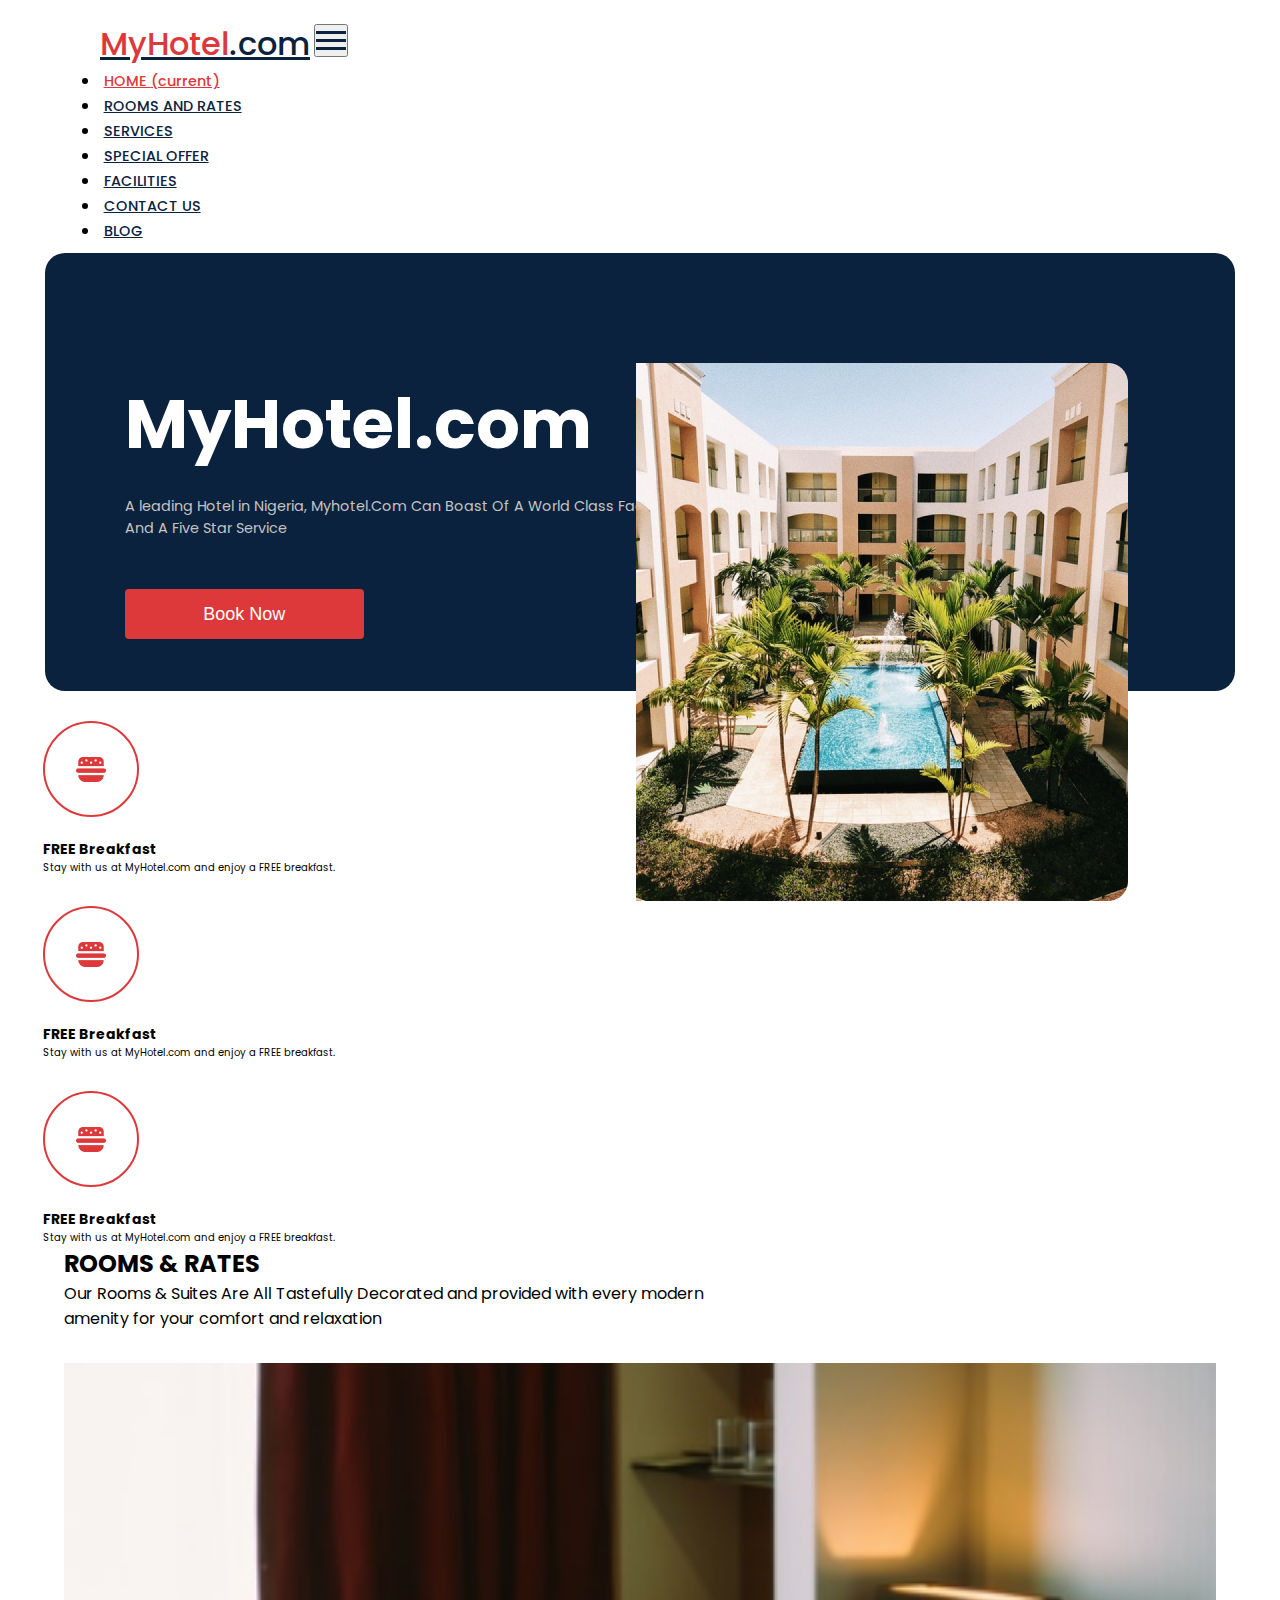
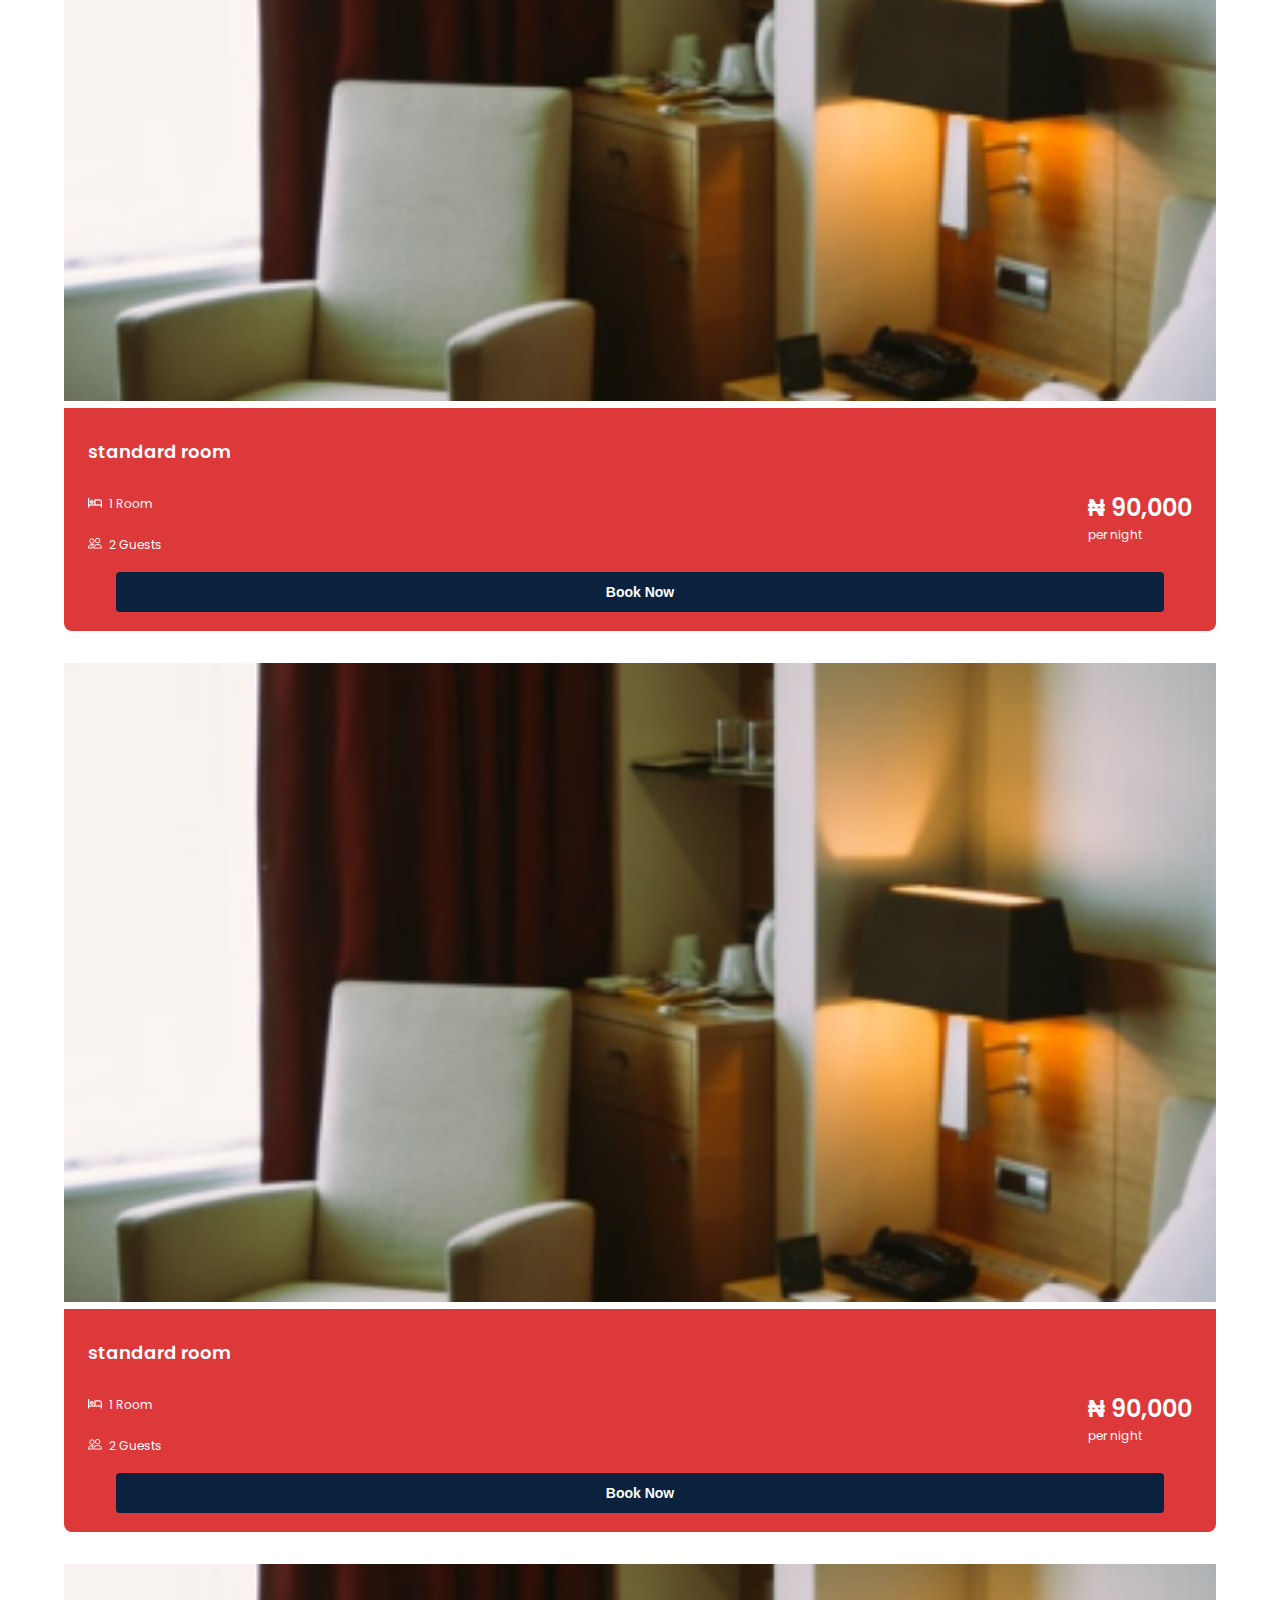
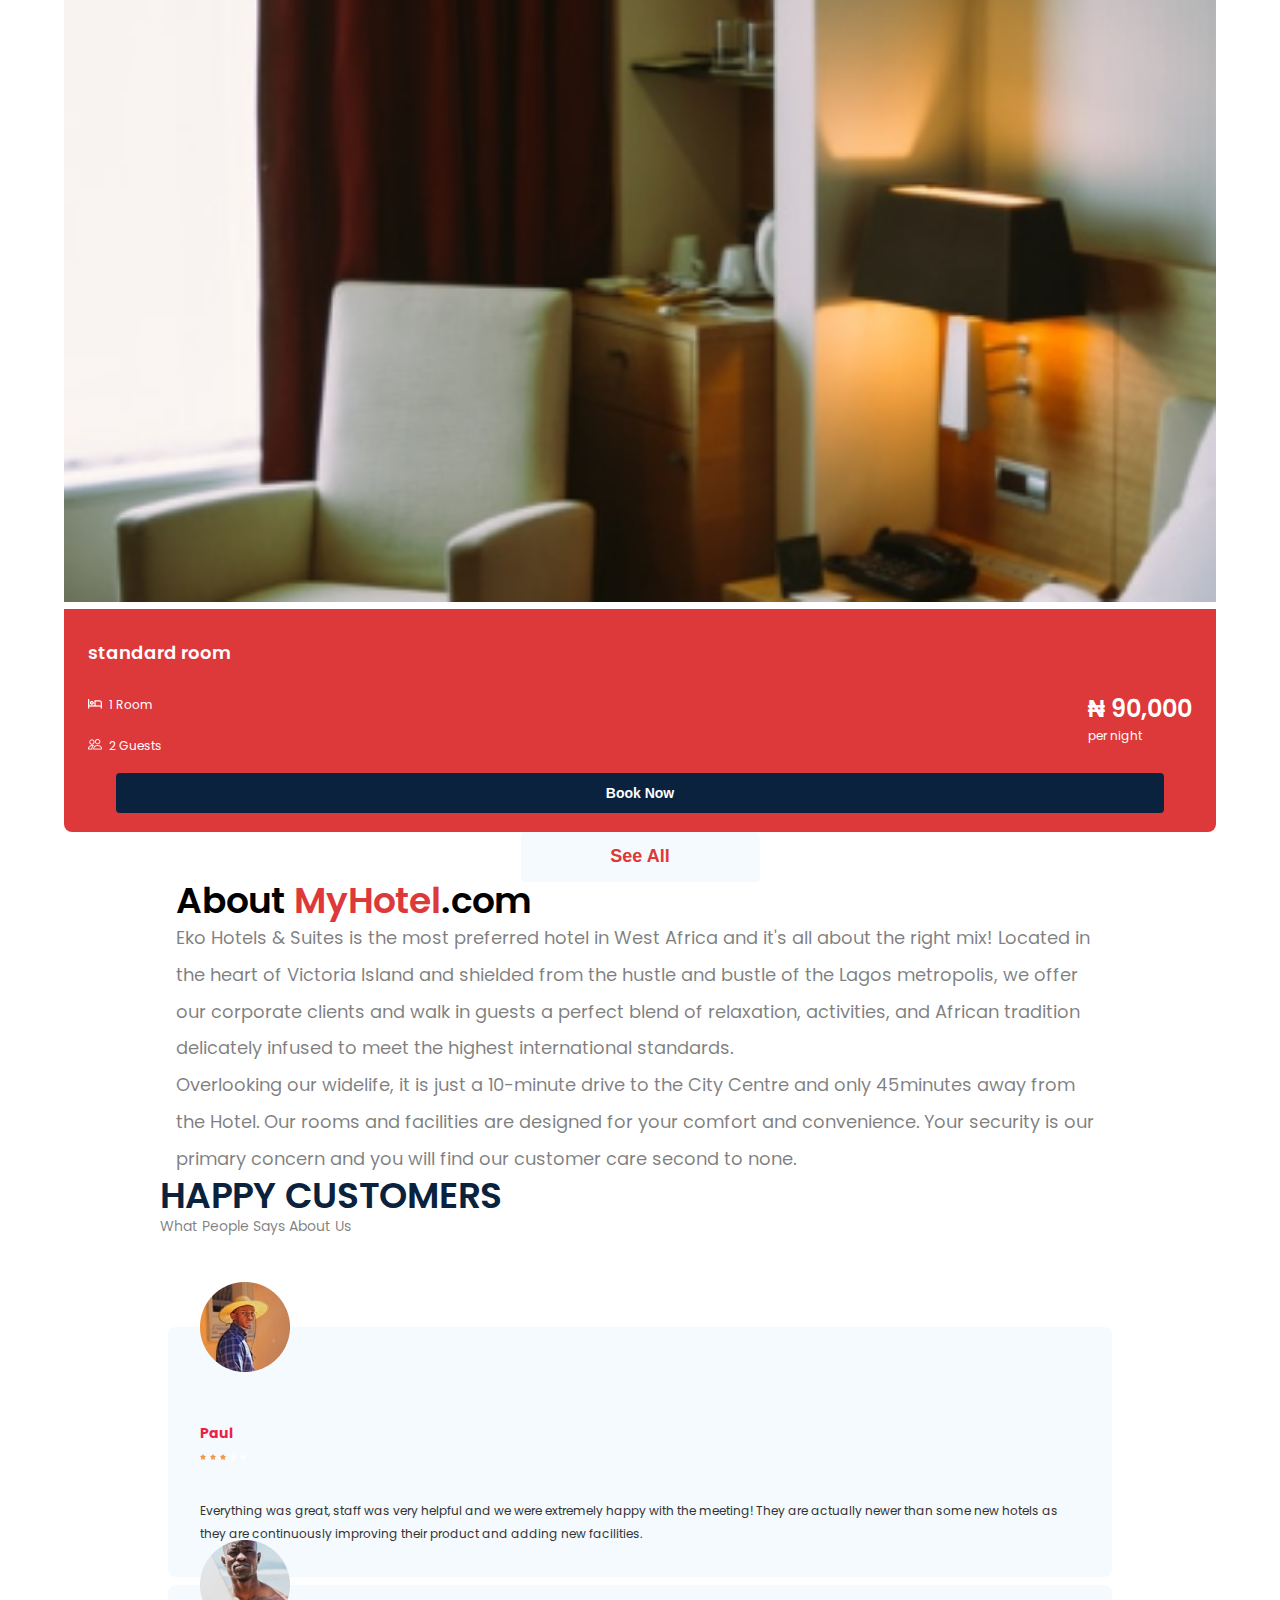
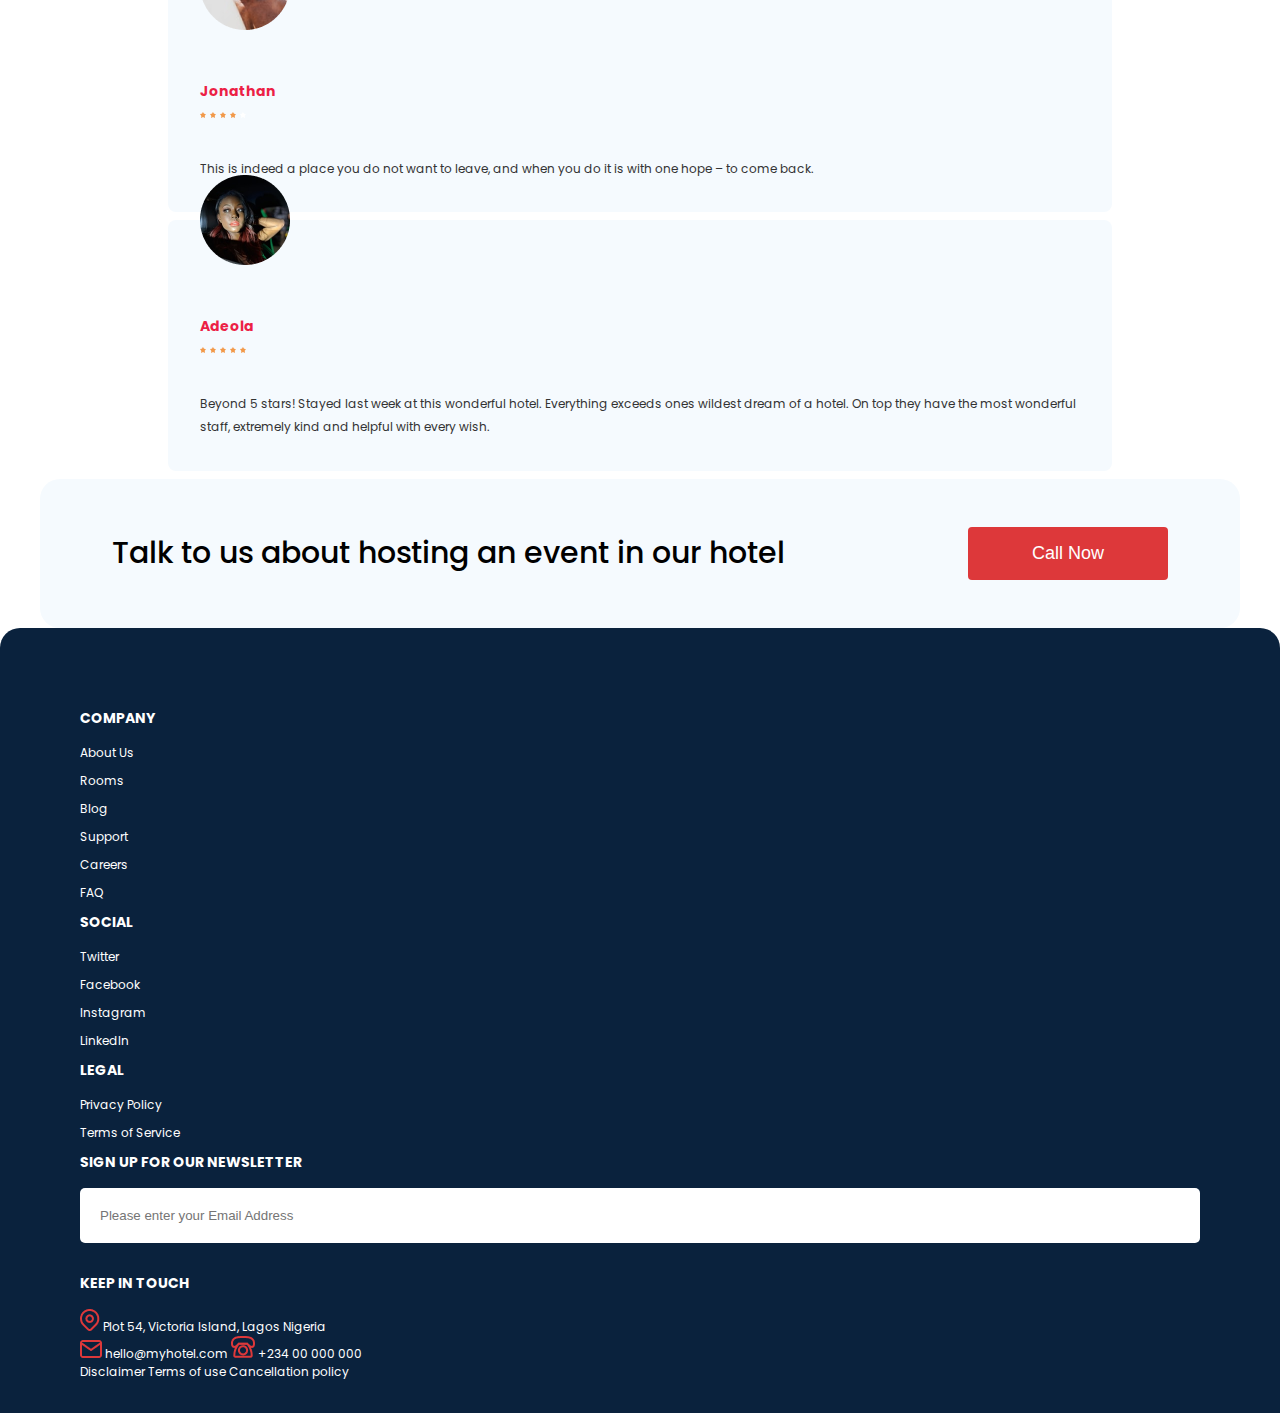
<file: index.html>
<!DOCTYPE html>
<html lang="en">
	<head>
		<meta charset="UTF-8" />
		<meta name="viewport" content="width=device-width, initial-scale=1.0" />
		<meta http-equiv="X-UA-Compatible" content="ie=edge" />
		<link
			href="https://fonts.googleapis.com/css2?family=Poppins:ital,wght@0,400;0,500;0,600;0,700;1,400;1,500;1,600;1,700&display=swap"
			rel="stylesheet"
		/>
		<link
			rel="stylesheet"
			href="https://stackpath.bootstrapcdn.com/bootstrap/4.5.0/css/bootstrap.min.css"
			integrity="sha384-9aIt2nRpC12Uk9gS9baDl411NQApFmC26EwAOH8WgZl5MYYxFfc+NcPb1dKGj7Sk"
			crossorigin="anonymous"
		/>
		<link rel="stylesheet" href="/css/navbar.css" />
    <link rel="stylesheet" href="/css/styles.css" />
    <link rel="stylesheet" media="screen and (max-width: 1000px)" href="/css/mobile.css">
    <!-- <link rel="stylesheet" media="screen and (min-width: 1100px)" href="/css/widescreen.css"> -->
    
		<title>My Hotel | HNG Hotel Design</title>
	</head>
	<body>
		<nav class="navbar navbar-expand-lg">
			<a class="navbar-brand" href="#"><span>MyHotel</span>.com</a>
			<button
				class="navbar-toggler"
				type="button"
				data-toggle="collapse"
				data-target="#navbarSupportedContent"
				aria-controls="navbarSupportedContent"
				aria-expanded="false"
				aria-label="Toggle navigation"
			>
				<!-- <span class="navbar-toggler-icon"></span> -->
				<div class="line"></div>
				<div class="line"></div>
				<div class="line"></div>
			</button>

			<div class="collapse navbar-collapse" id="navbarSupportedContent">
				<ul class="navbar-nav ml-auto">
					<li class="nav-item active">
						<a class="nav-link" href="#"
							>HOME <span class="sr-only">(current)</span></a
						>
					</li>
					<li class="nav-item">
						<a class="nav-link" href="#">ROOMS AND RATES</a>
					</li>
					<li class="nav-item">
						<a class="nav-link" href="#">SERVICES</a>
					</li>
					<li class="nav-item">
						<a class="nav-link" href="#">SPECIAL OFFER</a>
					</li>
					<li class="nav-item">
						<a class="nav-link" href="#">FACILITIES</a>
					</li>
					<li class="nav-item">
						<a class="nav-link" href="#">CONTACT US</a>
					</li>
					<li class="nav-item">
						<a class="nav-link" href="#">BLOG</a>
					</li>
				</ul>
			</div>
		</nav>

		<!-- Showcase section -->
		<section class="showcase">
			<div class="showcase-content">
				<!-- <div class="col-md-5"> -->
          <h1 class="showcase-header">MyHotel.com</h1>
				<p class="showcase-info">
					A leading Hotel in Nigeria, Myhotel.Com Can Boast Of A World Class
					Facility, And A Five Star Service
				</p>
				<button class="showcase-button">Book Now</button>
        <!-- </div> -->
			</div>
			<img
				class="showcase-img d-none d-xl-block"
				src="/assets/showcase-img.png"
				alt="showcase-img"
			/>
		</section>

		<!-- Facilities Section -->
		<section class="facilities">
			<div class="row">
				<div class="col-md-4 text-center">
					<div class="facilities-img-border mx-auto">
						<img
							class="facilities-img"
							src="/assets/free-breakfast.png"
							alt="free breakfast"
						/>
					</div>
					<h6 class="facilities-header">FREE Breakfast</h6>
					<p class="facilities-info">
						Stay with us at MyHotel.com and enjoy a FREE breakfast.
					</p>
				</div>
				<div class="col-md-4 text-center">
					<div class="facilities-img-border mx-auto">
						<img
							class="facilities-img"
							src="/assets/free-breakfast.png"
							alt="free breakfast"
						/>
					</div>
					<h6 class="facilities-header">FREE Breakfast</h6>
					<p class="facilities-info">
						Stay with us at MyHotel.com and enjoy a FREE breakfast.
					</p>
				</div>
				<div class="col-md-4 text-center">
					<div class="facilities-img-border mx-auto">
						<img
							class="facilities-img"
							src="/assets/free-breakfast.png"
							alt="free breakfast"
						/>
					</div>
					<h6 class="facilities-header">FREE Breakfast</h6>
					<p class="facilities-info">
						Stay with us at MyHotel.com and enjoy a FREE breakfast.
					</p>
				</div>
			</div>
    </section>
    

		<!-- Rooms & Rates -->
		<section class="roomsrates mt-5">
			<div class="roomrates-heading text-center">
				<h2>ROOMS & RATES</h2>
				<p class="mt-2">
					Our Rooms & Suites Are All Tastefully Decorated and provided with
					every modern
				</p>
				<p>amenity for your comfort and relaxation</p>
			</div>
			<div class="row mt-5">
				<div class="col-md-6 col-lg-4 room-samples">
					<img src="/assets/standard-room.png" alt="Standard Room" />
					<div class="ghtht">
            <p class="text-capitalize">standard room</p>
            <div class="hhgyhf">
              <div class="left-side">
                <div>
                  <img src="/assets/room-icon.png" alt="room-icon" />
                  <span> &nbsp;1 Room</span>
                </div>
                <div>
                  <img src="/assets/guest-icon.png" alt="guest-icon" />
                  <span> &nbsp;2 Guests</span>
                </div>
              </div>
              <div class="right-side">
                <p class="room-cost">&#8358; 90,000</p>
                <p class="per-night">per night</p>
              </div>
            </div>
            <button class="room-samples-button">Book Now</button>
          </div>
				</div>
				<div class="col-md-6 col-lg-4 room-samples">
					<img src="/assets/standard-room.png" alt="Standard Room" />
					<div class="ghtht">
            <p class="text-capitalize">standard room</p>
            <div class="hhgyhf">
              <div class="left-side">
                <div>
                  <img src="/assets/room-icon.png" alt="room-icon" />
                  <span> &nbsp;1 Room</span>
                </div>
                <div>
                  <img src="/assets/guest-icon.png" alt="guest-icon" />
                  <span> &nbsp;2 Guests</span>
                </div>
              </div>
              <div class="right-side">
                <p class="room-cost">&#8358; 90,000</p>
                <p class="per-night">per night</p>
              </div>
            </div>
            <button class="room-samples-button">Book Now</button>
          </div>
				</div>
				<div class="col-md-6 col-lg-4 room-samples">
					<img src="/assets/standard-room.png" alt="Standard Room" />
					<div class="ghtht">
            <p class="text-capitalize">standard room</p>
            <div class="hhgyhf">
              <div class="left-side">
                <div>
                  <img src="/assets/room-icon.png" alt="room-icon" />
                  <span> &nbsp;1 Room</span>
                </div>
                <div>
                  <img src="/assets/guest-icon.png" alt="guest-icon" />
                  <span> &nbsp;2 Guests</span>
                </div>
              </div>
              <div class="right-side">
                <p class="room-cost">&#8358; 90,000</p>
                <p class="per-night">per night</p>
              </div>
            </div>
            <button class="room-samples-button">Book Now</button>
          </div>
				</div>
			</div>
      <button class="see-all mt-5">See All</button>
    </section>

    <!-- About myHotel Section -->
    
    <section class="about mt-5">
      <h2 class="mb-4 about-header text-center">About <span>MyHotel</span>.com</h2>
      <p class="about-p mb-4">Eko Hotels & Suites is the most preferred hotel in West Africa and it's all about the right mix! Located in the heart of Victoria Island and shielded from the hustle and bustle of the Lagos metropolis, we offer our corporate clients and walk in guests a perfect blend of relaxation, activities, and African tradition delicately infused to meet the highest international standards.</p>
      <p class="about-p">Overlooking our widelife, it is just a 10-minute drive to the City Centre and only 45minutes away from the Hotel. Our rooms and facilities are designed for your comfort and convenience. Your security is our primary concern and you will find our customer care second to none.</pclass="about-p">
    </section>

    <!-- Testimonials -->
    <section class="testimonials mt-5">
      <div class="testimonials-header text-center">
        <h2 class="text-uppercase">Happy Customers</h2>
      <p class="text-capitalize">What people says about Us</p>
      </div>
      <div class="d-md-flex d-block">
        <div class="testimonial-body text-center">
          <img src="/assets/testimonial-1.png" alt="testimonial1">
          <p class="mt-3 test-name">Paul</p>
          <div class="ratings">
            <img src="/assets/shaded-star.png" alt="shaded-star">
            <img src="/assets/shaded-star.png" alt="shaded-star">
            <img src="/assets/shaded-star.png" alt="shaded-star">
            <img src="/assets/unshaded-star.png" alt="unshaded-star">
            <img src="/assets/unshaded-star.png" alt="unshaded-star">
          </div>
          <p class="testimonial-note">Everything was great, staff was very helpful and we were extremely happy with the meeting! They are actually newer than some new hotels as they are continuously improving their product and adding new facilities.</p>
        </div>
        <div class="testimonial-body text-center">
          <img src="/assets/jonathan.png" alt="jonathan">
          <p class="mt-3 test-name">Jonathan</p>
          <div class="ratings">
            <img src="/assets/shaded-star.png" alt="shaded-star">
            <img src="/assets/shaded-star.png" alt="shaded-star">
            <img src="/assets/shaded-star.png" alt="shaded-star">
            <img src="/assets/shaded-star.png" alt="shaded-star">
            <img src="/assets/unshaded-star.png" alt="unshaded-star">
          </div>
          <p class="testimonial-note">This is indeed a place you do not want to leave, and when you do it is with one hope – to come back.</p>
        </div>
        <div class="testimonial-body text-center">
          <img src="/assets/adeola.png" alt="adeola">
          <p class="mt-3 test-name">Adeola</p>
          <div class="ratings">
            <img src="/assets/shaded-star.png" alt="shaded-star">
            <img src="/assets/shaded-star.png" alt="shaded-star">
            <img src="/assets/shaded-star.png" alt="shaded-star">
            <img src="/assets/shaded-star.png" alt="shaded-star">
            <img src="/assets/shaded-star.png" alt="shaded-star">
          </div>
          <p class="testimonial-note">Beyond 5 stars! Stayed last week at this wonderful hotel. Everything exceeds ones wildest dream of a hotel. On top they have the most wonderful staff, extremely kind and helpful with every wish.</p>
        </div>
      <!-- </div> -->
    </section>

    <!-- Call now -->
    <section class="call mt-5">
      <p class="call-p">Talk to us about hosting an event in our hotel</p>
      <button class="call-button">Call Now</button>
    </section>

    <!-- Footer -->
    <footer class="mt-5">
      <div class="footer row">
        <div class="company col-md-4 col-lg-2">
          <h3>COMPANY</h3>
          <ul>
            <li>About Us</li>
            <li>Rooms</li>
            <li>Blog</li>
            <li>Support</li>
            <li>Careers</li>
            <li>FAQ</li>
          </ul>
        </div>
        <div class="social col-md-4 col-lg-2">
          <h3>SOCIAL</h3>
          <ul>
            <li>Twitter</li>
            <li>Facebook</li>
            <li>Instagram</li>
            <li>LinkedIn</li>
          </ul>
        </div>
        <div class="legal col-md-4 col-lg-2">
          <h3>LEGAL</h3>
          <ul>
            <li>Privacy Policy</li>
            <li>Terms of Service</li>
          </ul>
        </div>
        <div class="sign-up col">
          <h3>SIGN UP FOR OUR NEWSLETTER</h3>
          <form>
            <div class="footer-input">

              <input type="email" name="email" id="email" placeholder="Please enter your Email Address">
              <!-- <button class="footer-button">SIGN UP</button> -->
            </div>
          </form>
          <h3>KEEP IN TOUCH</h3>
          <div class="mb-2"><img class="mr-2" src="/assets/location-icon.png" alt="location icon"> Plot 54, Victoria Island, Lagos Nigeria </div>
          <span class="mr-4"><img class="mr-2" src="/assets/message-icon.png" alt="message icon"> hello@myhotel.com</span>
          <span><img class="mr-2" src="/assets/phone-icon.png" alt="phone icon"> +234 00 000 000</span>
        </div>
      </div class="footer">
      <div class="text-center disclaimer mt-5">Disclaimer Terms of use Cancellation policy</div>
    </footer>

		<script
			src="https://code.jquery.com/jquery-3.5.1.slim.min.js"
			integrity="sha384-DfXdz2htPH0lsSSs5nCTpuj/zy4C+OGpamoFVy38MVBnE+IbbVYUew+OrCXaRkfj"
			crossorigin="anonymous"
		></script>
		<script
			src="https://cdn.jsdelivr.net/npm/popper.js@1.16.0/dist/umd/popper.min.js"
			integrity="sha384-Q6E9RHvbIyZFJoft+2mJbHaEWldlvI9IOYy5n3zV9zzTtmI3UksdQRVvoxMfooAo"
			crossorigin="anonymous"
		></script>
		<script
			src="https://stackpath.bootstrapcdn.com/bootstrap/4.5.0/js/bootstrap.min.js"
			integrity="sha384-OgVRvuATP1z7JjHLkuOU7Xw704+h835Lr+6QL9UvYjZE3Ipu6Tp75j7Bh/kR0JKI"
			crossorigin="anonymous"
		></script>
	</body>
</html>
</file>
<file: css/navbar.css>
.navbar {
  background-color: #ffffff;
}
.navbar .navbar-brand {
  color: #0a223d;
}
.navbar .navbar-brand:hover,
.navbar .navbar-brand:focus {
  color: #dd383a;
}
.navbar .navbar-text {
  color: #0a223d;
}
.navbar .navbar-text a {
  color: #dd383a;
}
.navbar .navbar-text a:hover,
.navbar .navbar-text a:focus {
  color: #dd383a; 
}
.navbar .navbar-nav .nav-link {
  color: #0a223d;
  border-radius: .25rem;
  margin: 0 0.25em;
}
.navbar .navbar-nav .nav-link:not(.disabled):hover,
.navbar .navbar-nav .nav-link:not(.disabled):focus {
  color: #dd383a;
}
.navbar .navbar-nav .nav-item.active .nav-link,
.navbar .navbar-nav .nav-item.active .nav-link:hover,
.navbar .navbar-nav .nav-item.active .nav-link:focus,
.navbar .navbar-nav .nav-item.show .nav-link,
.navbar .navbar-nav .nav-item.show .nav-link:hover,
.navbar .navbar-nav .nav-item.show .nav-link:focus {
  color: #dd383a;
  background-color: #ffffff;
}
.navbar .navbar-toggle {
  border-color: #ffffff;
}
.navbar .navbar-toggle:hover,
.navbar .navbar-toggle:focus {
  background-color: #ffffff;
}
.navbar .navbar-toggle .navbar-toggler-icon {
  color: #0a223d;
}
.navbar .navbar-collapse,
.navbar .navbar-form {
  border-color: #0a223d;
}
.navbar .navbar-link {
  color: #0a223d;
}
.navbar .navbar-link:hover {
  color: #dd383a;
}

/* Media queries */

@media (max-width: 575px) {
  .navbar-expand-sm .navbar-nav .show .dropdown-menu .dropdown-item {
    color: #0a223d;
  }
  .navbar-expand-sm .navbar-nav .show .dropdown-menu .dropdown-item:hover,
  .navbar-expand-sm .navbar-nav .show .dropdown-menu .dropdown-item:focus {
    color: #dd383a;
  }
  .navbar-expand-sm .navbar-nav .show .dropdown-menu .dropdown-item.active {
    color: #dd383a;
    background-color: #ffffff;
  }
}

@media (max-width: 767px) {
  .navbar-expand-md .navbar-nav .show .dropdown-menu .dropdown-item {
    color: #0a223d;
  }
  .navbar-expand-md .navbar-nav .show .dropdown-menu .dropdown-item:hover,
  .navbar-expand-md .navbar-nav .show .dropdown-menu .dropdown-item:focus {
    color: #dd383a;
  }
  .navbar-expand-md .navbar-nav .show .dropdown-menu .dropdown-item.active {
    color: #dd383a;
    background-color: #ffffff;
  }
}

@media (max-width: 991px) {
  .navbar-expand-lg .navbar-nav .show .dropdown-menu .dropdown-item {
    color: #0a223d;
  }
  .navbar-expand-lg .navbar-nav .show .dropdown-menu .dropdown-item:hover,
  .navbar-expand-lg .navbar-nav .show .dropdown-menu .dropdown-item:focus {
    color: #dd383a;
  }
  .navbar-expand-lg .navbar-nav .show .dropdown-menu .dropdown-item.active {
    color: #dd383a;
    background-color: #ffffff;
  }
}

@media (max-width: 1199px) {
  .navbar-expand-xl .navbar-nav .show .dropdown-menu .dropdown-item {
    color: #0a223d;
  }
  .navbar-expand-xl .navbar-nav .show .dropdown-menu .dropdown-item:hover,
  .navbar-expand-xl .navbar-nav .show .dropdown-menu .dropdown-item:focus {
    color: #dd383a;
  }
  .navbar-expand-xl .navbar-nav .show .dropdown-menu .dropdown-item.active {
    color: #dd383a;
    background-color: #ffffff;
  }
}

.navbar-expand .navbar-nav .show .dropdown-menu .dropdown-item {
  color: #0a223d;
}
.navbar-expand .navbar-nav .show .dropdown-menu .dropdown-item:hover,
.navbar-expand .navbar-nav .show .dropdown-menu .dropdown-item:focus {
  color: #dd383a;
}
.navbar-expand .navbar-nav .show .dropdown-menu .dropdown-item.active {
  color: #dd383a;
  background-color: #ffffff;
}
</file>
<file: css/styles.css>
* {
	margin: 0;
	padding: 0;
	box-sizing: border-box;
}

body {
	font-family: 'Poppins', sans-serif;
}

h1,
h2,
h3,
p,
div,
section {
	margin: 0;
	padding: 0;
}

/* Navbar */
.navbar {
	margin: 20px 100px 0 100px;
}

.navbar-brand {
	font-size: 2rem;
	font-weight: 500;
}

.navbar-brand > span {
	color: #dd383a;
}

.nav-link {
	font-size: 0.9rem;
	font-weight: 500;
}

/* Toggler */
.line {
	width: 30px;
	height: 3px;
	margin: 5px 0;
	background: #0a223d;
}

/* Showcase */
.showcase {
	position: relative;
	height: 438px;
	background: #0a223d;
	border-radius: 20px;
	width: 93vw;
	margin: 10px auto 0 auto;
	color: #fff;
	padding: 120px 0 0 80px;
}

.showcase-content {
	width: 550px;
}

.showcase-header {
	font-size: 4.3rem;
	margin-bottom: 20px;
}

.showcase-info {
	font-size: 0.9rem;
	line-height: 1.5;
	margin-bottom: 50px;
	color: #c4c4c4;
}

.showcase-button {
	border: none;
	background: #dd383a;
	color: #fff;
	border-radius: 4px;
	font-size: 18px;
	width: 239px;
	height: 50px;
}

.showcase-button:hover {
	opacity: 0.8;
}

.showcase-img {
	position: absolute;
	top: 110px;
	right: 107px;
}

/* Facilities */
.facilities {
	width: calc(93vw - 620px);
	margin-left: 43px;
}

.facilities-img-border {
	background: #fff;
	width: 96px;
	height: 96px;
	display: flex;
	align-items: center;
	justify-content: center;
	border-radius: 50%;
	border: 2px solid #dd383a;
	margin-bottom: 22px;
	margin-top: 30px;
}

.facilities-header {
	font-size: 14px;
}

.facilities-info {
	font-size: 10px;
}

/* Rooms Rates */
.roomsrates {
	margin: auto;
	padding: 0 4rem;
}

.roomrates h2 {
	color: #0a223d;
	font-size: 36px;
	font-weight: 600;
	line-height: 107.4%;
}

.roomsrates-heading p {
	font-size: 14px;
	line-height: 21px;
	text-transform: capitalize;
}

.room-samples {
	margin-top: 2rem;
}

.room-samples > img {
	width: 100%;
}

.ghtht {
	background: #dd383a;
	border-radius: 0px 0px 8px 8px;
	height: 223px;
	padding: 30px 24px;
	color: #fff;
}

.ghtht > p {
	margin-bottom: 25px;
	font-weight: 600;
	font-size: 18px;
	line-height: 27px;
}

.hhgyhf {
	display: flex;
	justify-content: space-between;
}

.left-side span {
	font-size: 12px;
	line-height: 18px;
}

.left-side div {
	margin-bottom: 16px;
}

.room-cost {
	font-weight: 600;
	font-size: 24px;
	line-height: 36px;
}

.per-night {
	font-size: 12px;
	line-height: 18px;
}

.room-samples-button {
	background: #0a223d;
	border-radius: 4px;
	width: 95%;
	height: 40px;
	border: none;
	font-weight: 600;
	font-size: 14px;
	color: #fff;
	display: block;
	margin: auto;
}

.room-samples-button:hover {
	opacity: 0.9;
}

.see-all {
	width: 239px;
	height: 50px;
	background: #f5fafe;
	border-radius: 4px;
	display: block;
	margin: auto;
	border: none;
	font-weight: 600;
	font-size: 18px;
	color: #dd383a;
}
.see-all:hover {
	opacity: 0.8;
}

/* About Section */
.about {
	margin: auto;
	padding: 0 11rem;
}

.about-header {
	font-weight: 600;
	font-size: 36px;
	line-height: 107.4%;
}

.about-header span {
	color: #dd383a;
}

.about-p {
	font-size: 18px;
	line-height: 204.6%;
	color: rgba(0, 0, 0, 0.5);
}

/* Testimonials */
.testimonials {
	margin: auto;
	padding: 0 10rem;
}

.testimonials-header h2 {
	font-weight: 600;
	font-size: 36px;
	line-height: 107.4%;
	text-transform: uppercase;
	color: #0a223d;
}

.testimonials-header p {
	font-size: 14px;
	line-height: 21px;
	text-transform: capitalize;
	color: rgba(0, 0, 0, 0.5);
	margin-bottom: 90px;
}

.testimonial-body {
	background: #f5fafe;
	flex: 1;
	border-radius: 8px;
	padding: 0 2rem 2rem 2rem;
	margin: 0.5rem;
	position: relative;
	/* transform: translateY(-50px); */
}

.testimonial-body > img {
	transform: translateY(-45px);
}

.testimonial-note {
	font-size: 12px;
	line-height: 193%;
	color: #333333;
	margin-top: 32px;
}

.test-name {
	font-weight: bold;
	font-size: 14px;
	line-height: 18px;
	color: #ec1f46;
}

/* Call */
.call {
	display: flex;
	justify-content: space-between;
	align-items: center;
	background: #f5fafe;
	border-radius: 20px;
	padding: 3rem 4.5rem;
	margin: 0 2.5rem;
}

.call-p {
	font-weight: 500;
	font-size: 30px;
	line-height: 107.4%;
}

.call-button {
	background: #dd383a;
	border-radius: 4px;
	padding: 1rem 4rem;
	border: none;
	color: #fff;
	font-size: 18px;
}

/* Footer */
footer {
	background: #0a223d;
	border-radius: 20px 20px 0px 0px;
	padding: 5rem 5rem 2rem 5rem;
	color: #fff;
	font-size: 12px;
}


.footer h3 {
	font-size: 14px;
	margin-bottom: 15px;
}

.footer ul {
	list-style: none;
}

footer ul li {
	margin: 10px 0;
}

.footer form input {
	width: 100%;
	background: #ffffff;
	border-radius: 5px;
	border: none;
	padding: 20px 15px 20px 20px;
}

.footer-input {
	position: relative;
	margin-bottom: 30px;
}

.footer-button {
	background: #dd383a;
	border-radius: 5px;
	width: 122px;
	height: 49.96px;
	border: none;
	color: #fff;
	position: absolute;
	top: 10px;
	right: 10px;
}

.footer-button:hover {
	opacity: 0.8;
}

/* Media Queries */

@media screen and (max-width: 730px) {
	.navbar {
		margin: 0;
	}
}
</file>
<file: css/mobile.css>
/* Showcase */
.showcase {
  display: flex;
  align-items: center;
  justify-content: center;
  padding: 0 4rem;
  margin: 0 auto;
}

/* Facilities */
.facilities {
  width: 100vw;
  margin-left: auto;
  padding: 2rem;
}

/* About Section */
.about {
	padding: 2rem;
}

/* Testimonials */
.testimonials {
	padding: 2rem;
}

/* Call */
.call {
	border-radius: 20px;
	padding: 2rem 3rem;
}

.call-p {
	font-weight: 500;
	font-size: 20px;
	line-height: 107.4%;
}

.call-button {
	background: #dd383a;
	border-radius: 4px;
	width: 142px;
	border: none;
	color: #fff;
	font-size: 18px;
}

/* Footer */
.footer {
	grid-template-columns: repeat(3, 1fr);
}

.footer .sign-up {
  display: block;
  margin: auto;
  margin-top: 20px;
}

.call-p {
  font-size: 18px;
}

.call-button {
  border-radius: 4px;
  padding: 1rem;
  font-size: 14px;
}


@media screen and (max-width: 500px) {
  .showcase-header {
    font-size: 2.5rem;
  }
  
  .showcase-info {
    font-size: 0.7rem;
    line-height: 1.5;
  }
  
  .showcase-button {
    font-size: 13px;
    width: 130px;
    height: 35px;
  }

  .facilities {
    width: 100vw;
    margin-left: auto;
    padding: 0 4rem;
  }

  .roomsrates {
    padding: 0 2rem;
  }

  .testimonial-body {
    margin-top: 5rem;
  }

  .call {
    display: block;
    text-align: center;
    padding: 1rem 2rem;
    margin: 0 1.5rem;
  }

  .call-p {
    font-size: 16px;
    margin-bottom: 1rem;
  }

  .call-button {
    border-radius: 4px;
    padding: 1rem;
    font-size: 14px;
  }

  footer {
    border-radius: 20px 20px 0px 0px;
    padding: 2rem 2rem 2rem 2rem;
    color: #fff;
    font-size: 11px;
    text-align: center;
  }

  .company, .social, .legal {
    margin-top: 1rem;
  }
}
</file>
